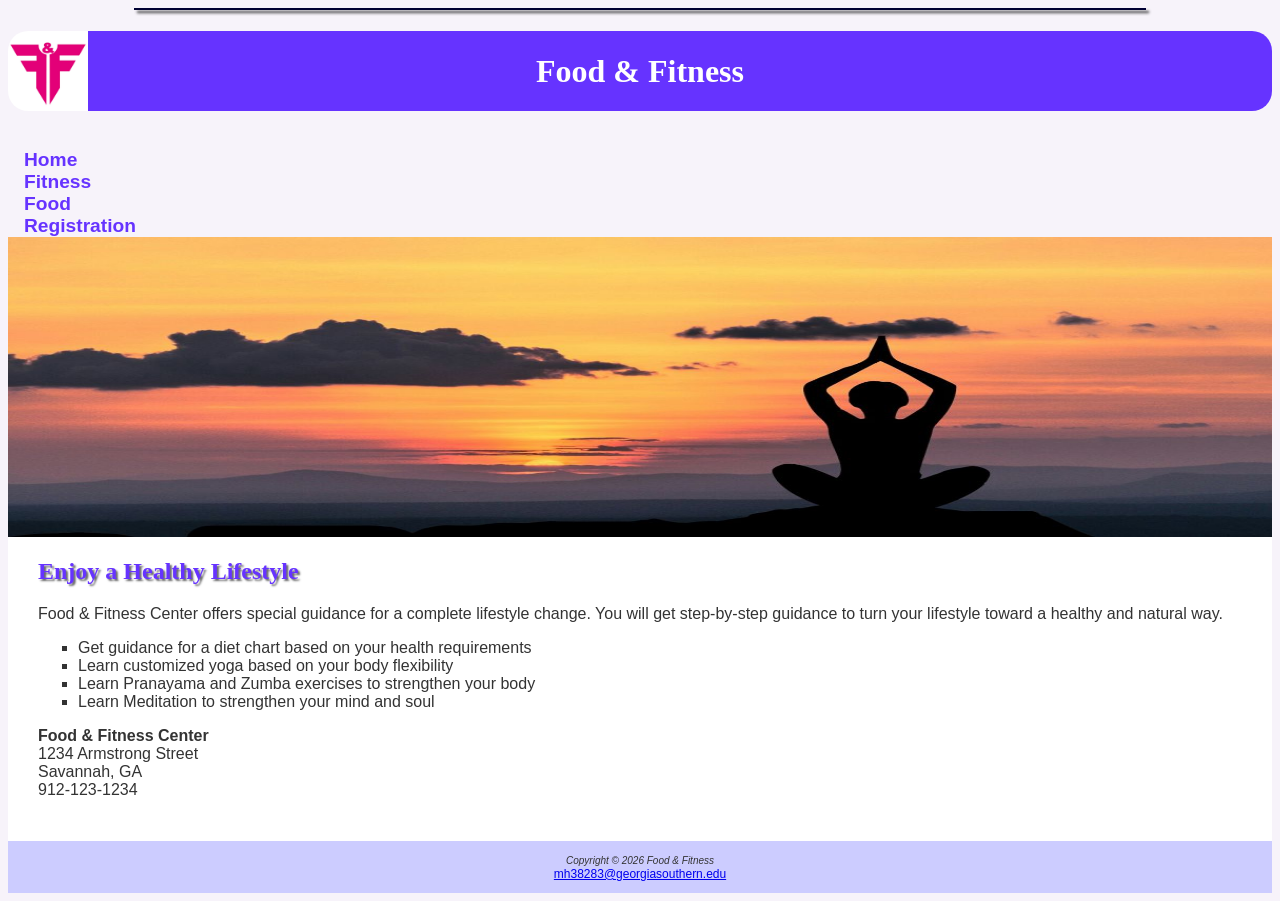
<file: index.html>
<!doctype html>
<html lang="en">
<head>  
    <title>Food & Fitness</title>
    <meta charset="UTF-8">
    <link rel="stylesheet" href="style.css">
    <link rel="icon" href="images/favicon.ico" type="image/x-icon">
</head> 

<body>
    <div id="cover"></div>
        
    <header>
        <h1>Food & Fitness</h1>
    </header>   
         
    <nav>
        <ul> 
            <li><a href="index.html">Home</a></li>
            <li><a href="Fitness.html">Fitness</a></li>
            <li><a href="Food.html">Food</a></li>
            <li><a href="registration.html">Registration</a></li>
        </ul>   
    </nav>

    <div id="homeimg"></div>

    <main>
        <h2>Enjoy a Healthy Lifestyle</h2>

        <p>
            Food & Fitness Center offers special guidance for a complete lifestyle change.
            You will get step-by-step guidance to turn your lifestyle toward a healthy and natural way.
        </p>

         <iframe width="300px"weight="250px"src="https://www.youtube.com/embed/rt1bsoOukjI?si=IRG7dG6Ps_mIfSBG" title="YouTube video player" frameborder="0" allow="accelerometer; autoplay; clipboard-write; encrypted-media; gyroscope; picture-in-picture; web-share" referrerpolicy="strict-origin-when-cross-origin" allowfullscreen></iframe>
<script>
        document.write("<ul>");
            document.write("<li> Get guidance for a diet chart based on your health requirements</li>")
            document.write("<li> Learn customized yoga based on your body flexibility</li>")
            document.write("<li> Learn Pranayama and Zumba exercises to strengthen your body</li>")
            document.write("<li> Learn Meditation to strengthen your mind and soul</li>")
        document.write("</ul>");
</script>
        <div>
            <strong>Food & Fitness Center</strong><br>
            1234 Armstrong Street<br>
            Savannah, GA<br>
            912-123-1234
        </div>
    </main>
        
    <footer>
        <small>
            <i>
                Copyright &copy; 2026 Food & Fitness
            </i>
        </small>
        <br>
        <a href="mailto:mh38283@georgiasouthern.edu">
            mh38283@georgiasouthern.edu
        </a>
    </footer>

</body>
</html>
</file>
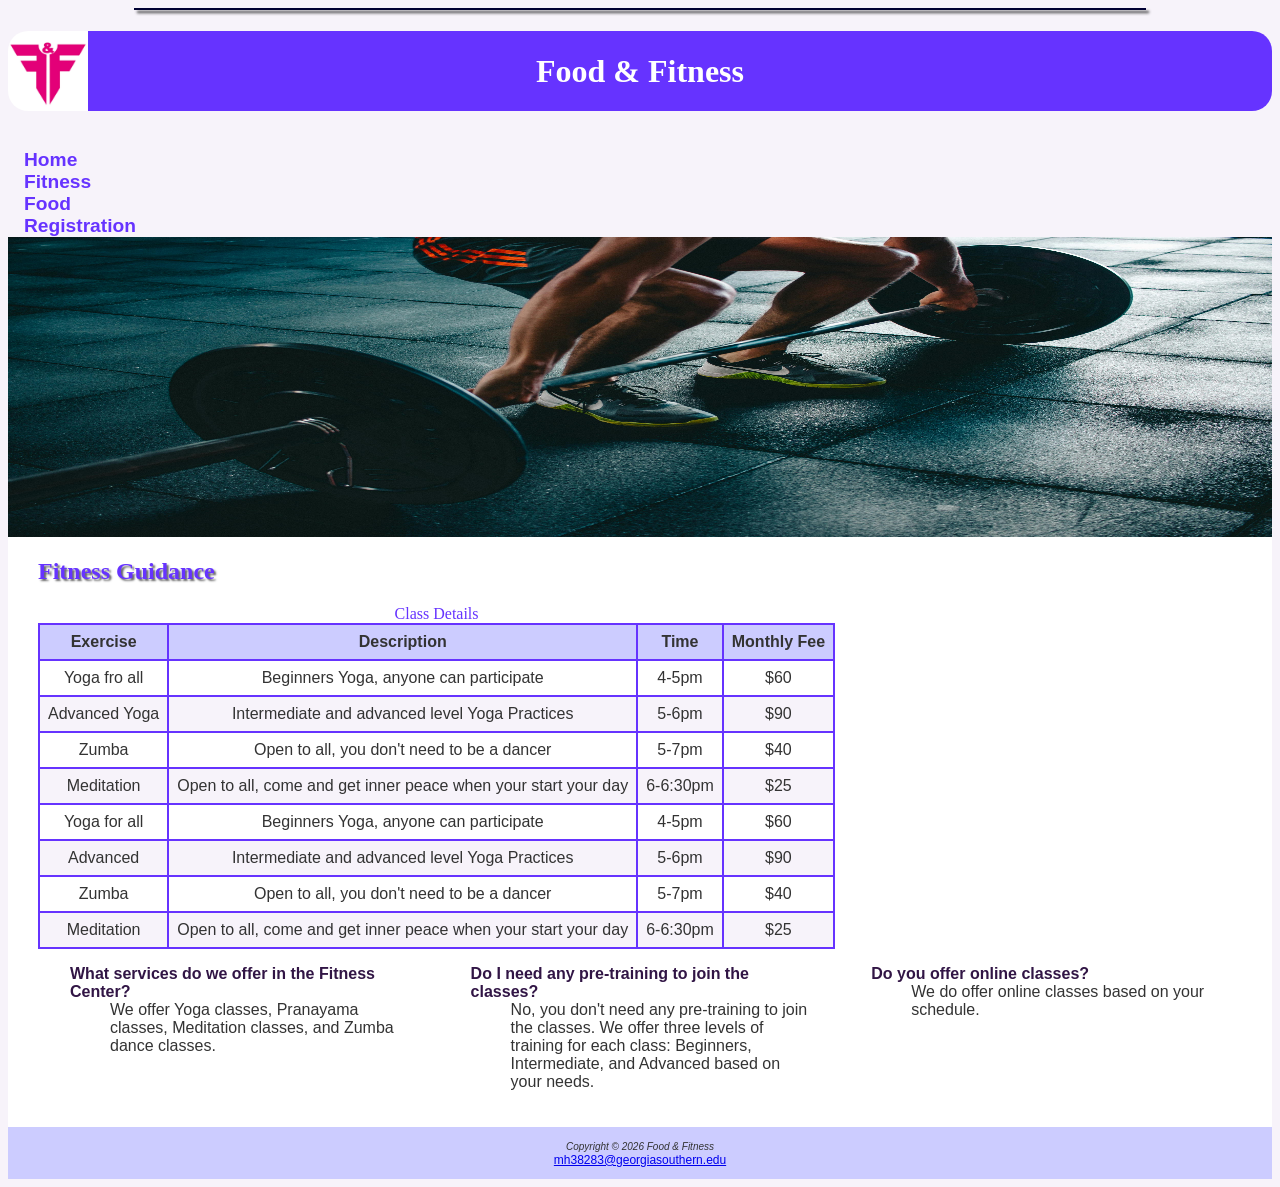
<file: Fitness.html>
<!doctype html>
<html lang="en">
<head>  
    <title>Food & Fitness</title>
    <meta charset="UTF-8">
    <link rel="stylesheet" href="style.css">
    <link rel="icon" href="images/favicon.ico" type="image/x-icon">
</head> 

<body>
    <div id="cover"></div>

    <header>
        <h1>Food & Fitness</h1>
    </header>   

    <nav>
        <ul> 
            <li><a href="index.html">Home</a></li>
            <li><a href="Fitness.html">Fitness</a></li>
            <li><a href="Food.html">Food</a></li>
            <li><a href="registration.html">Registration</a></li>
        </ul>
    </nav>

    <div id="fitnessimg"></div>

    <main>
        <h2>Fitness Guidance</h2>
<script>
    var Exercises = ["Yoga fro all","Advanced Yoga", "Zumba", "Meditation"];
    var Descriptions = ["Beginners Yoga, anyone can participate", "Intermediate and advanced level Yoga Practices", "Open to all, you don't need to be a dancer", "Open to all, come and get inner peace when your start your day"];
    var Times = ["4-5pm", "5-6pm", "5-7pm", "6-6:30pm"];
    var Prices = ["$60", "$90", "$40", "$25"];
</script>
        <table>
            <caption> Class Details </caption>
            <tr>
                <th> Exercise </th>
                <th> Description </th>
                <th> Time </th>
                <th> Monthly Fee </th>
            </tr>

            <tr>
                <td>
                    <script>
                            document.write(Exercises[0]);

                    </script>    
                </td>
                <td>
                    <script>
                            document.write(Descriptions[0]);

                    </script>    
                </td>
                <td>
                    <script>
                            document.write(Times[0]);

                    </script>    
                </td>
                <td>
                    <script>
                            document.write(Prices[0]);

                    </script>    
                </td>
            </tr>
            <tr>
                <td>
                    <script>
                            document.write(Exercises[1]);

                    </script>    
                </td>
                <td>
                    <script>
                            document.write(Descriptions[1]);

                    </script>    
                </td>
                <td>
                    <script>
                            document.write(Times[1]);

                    </script>    
                </td>
                <td>
                    <script>
                            document.write(Prices[1]);

                    </script>    
                </td>
            </tr>
            <tr>
                <td>
                    <script>
                            document.write(Exercises[2]);

                    </script>    
                </td>
                <td>
                    <script>
                            document.write(Descriptions[2]);

                    </script>    
                </td>
                <td>
                    <script>
                            document.write(Times[2]);

                    </script>    
                </td>
                <td>
                    <script>
                            document.write(Prices[2]);

                    </script>    
                </td>
            </tr>
            <tr>
                <td>
                    <script>
                            document.write(Exercises[3]);

                    </script>    
                </td>
                <td>
                    <script>
                            document.write(Descriptions[3]);

                    </script>    
                </td>
                <td>
                    <script>
                            document.write(Times[3]);

                    </script>    
                </td>
                <td>
                    <script>
                            document.write(Prices[3]);

                    </script>    
                </td>
            </tr>
                <td> Yoga for all </td>
                <td> Beginners Yoga, anyone can participate </td>
                <td> 4-5pm </td>
                <td> $60 </td>
            </tr>
            <tr>
                <td> Advanced </td>
                <td> Intermediate and advanced level Yoga Practices </td>
                <td> 5-6pm </td>
                <td> $90 </td>
            </tr>
            <tr>
                <td> Zumba </td>
                <td> Open to all, you don't need to be a dancer </td>
                <td> 5-7pm </td>
                <td> $40 </td>
            </tr>
            <tr>
                <td> Meditation </td>
                <td> Open to all, come and get inner peace when your start your day </td>
                <td> 6-6:30pm </td>
                <td> $25 </td>
            </tr>
        </table>

        <section>
            <dl>
                <dt><strong>What services do we offer in the Fitness Center?</strong></dt>
                <dd>
                    We offer Yoga classes, Pranayama classes, Meditation classes, and Zumba dance classes.
                </dd>
            </dl>
        </section>

        <section>
            <dl>
                <dt><strong>Do I need any pre-training to join the classes?</strong></dt>
                <dd>
                    No, you don't need any pre-training to join the classes. We offer three levels of training for each class: Beginners, Intermediate, and Advanced based on your needs.
                </dd>
            </dl>
        </section>

        <section>
            <dl>
                <dt><strong>Do you offer online classes?</strong></dt>
                <dd>
                    We do offer online classes based on your schedule.
                </dd>
            </dl>
        </section>
    </main>

    <footer>
        <small>
            <i>
                Copyright &copy; 2026 Food & Fitness
            </i>
        </small>
        <br>
        <a href="mailto:mh38283@georgiasouthern.edu">
            mh38283@georgiasouthern.edu
        </a>
    </footer>

</body>
</html>
</file>
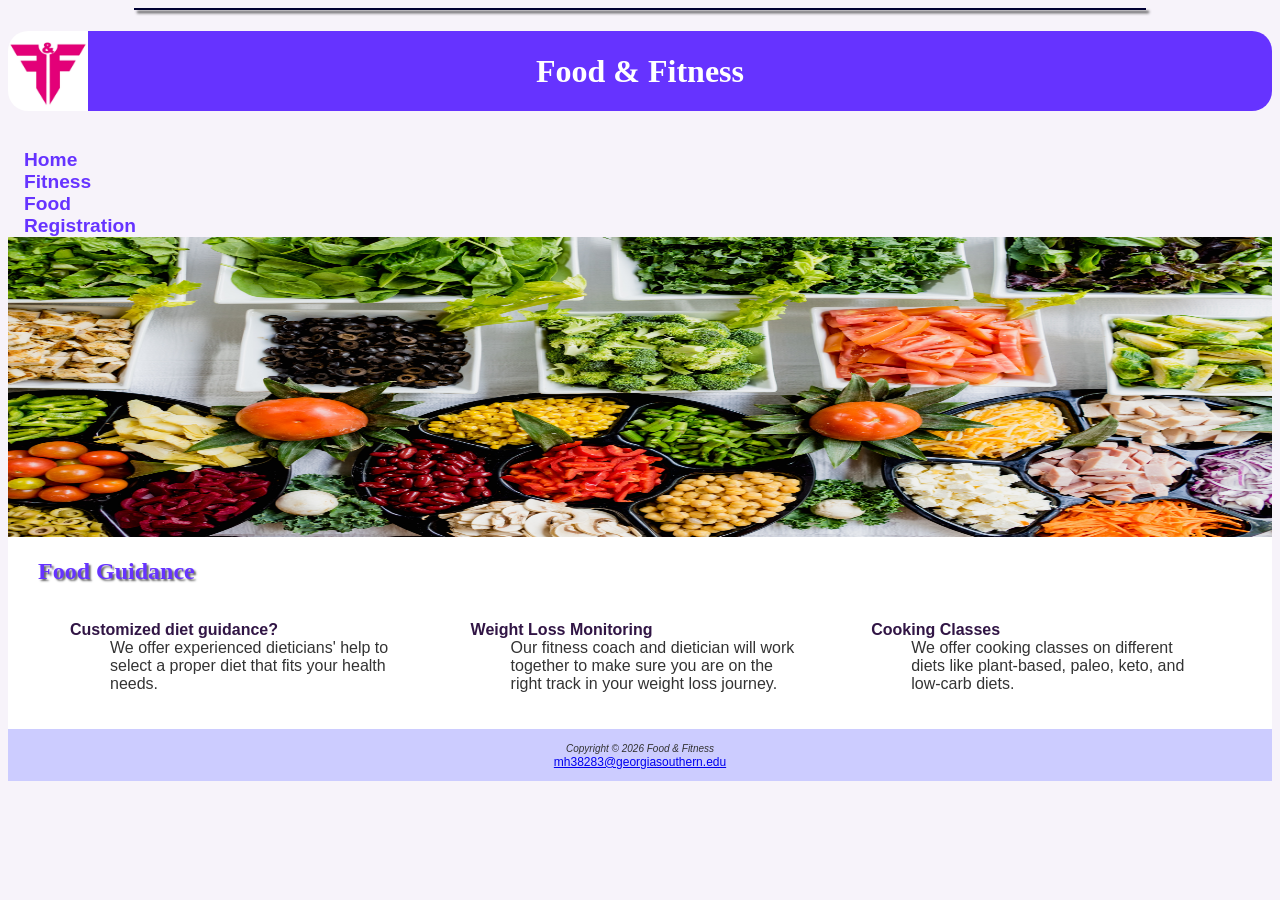
<file: Food.html>
<!doctype html>
<html lang="en">
<head>  
    <title>Food & Fitness :: Food</title>
    <meta charset="UTF-8">
    <link rel="stylesheet" href="style.css">
    <link rel="icon" href="images/favicon.ico" type="image/x-icon">
</head> 

<body>
    <div id="cover"></div>

    <header>
        <h1>Food & Fitness</h1>
    </header>   

    <nav>
        <ul> 
            <li><a href="index.html">Home</a></li>
            <li><a href="Fitness.html">Fitness</a></li>
            <li><a href="Food.html">Food</a></li>
            <li><a href="registration.html">Registration</a></li>
        </ul>
    </nav>

    <div id="foodimg"></div>

    <main>
        <h2>Food Guidance</h2>

        <section id="diet">
            <dl>
                <dt><strong>Customized diet guidance?</strong></dt>
                <dd>
                    We offer experienced dieticians' help to select a proper diet that fits your health needs.
                </dd>
            </dl>
        </section>

        <section id="Fitness">
            <dl>
                <dt><strong>Weight Loss Monitoring</strong></dt>
                <dd>
                    Our fitness coach and dietician will work together to make sure you are on the right track in your weight loss journey.
                </dd>
            </dl>
        </section>

        <section id="cooking">
            <dl>
                <dt><strong>Cooking Classes</strong></dt>
                <dd>
                    We offer cooking classes on different diets like plant-based, paleo, keto, and low-carb diets.
                </dd>
            </dl>
        </section>

        <script>

            document.getElementById('diet').addEventListener("click",function()
            {alert("You clicked the diet Guidence!");})

            document.getElementById('fitness').addEventListener("click",function()
            {alert("You clicked the Fitness Guidence!");})

            document.getElementById('cooking').addEventListener("click",function()
            {alert("You clicked the cooking Guidence!");},false)

        </script>
    </main>

    <footer>
        <small>
            <i>
                Copyright &copy; 2026 Food & Fitness
            </i>
        </small>
        <br>
        <a href="mailto:mh38283@georgiasouthern.edu">
            mh38283@georgiasouthern.edu
        </a>
    </footer>

</body>
</html>
</file>
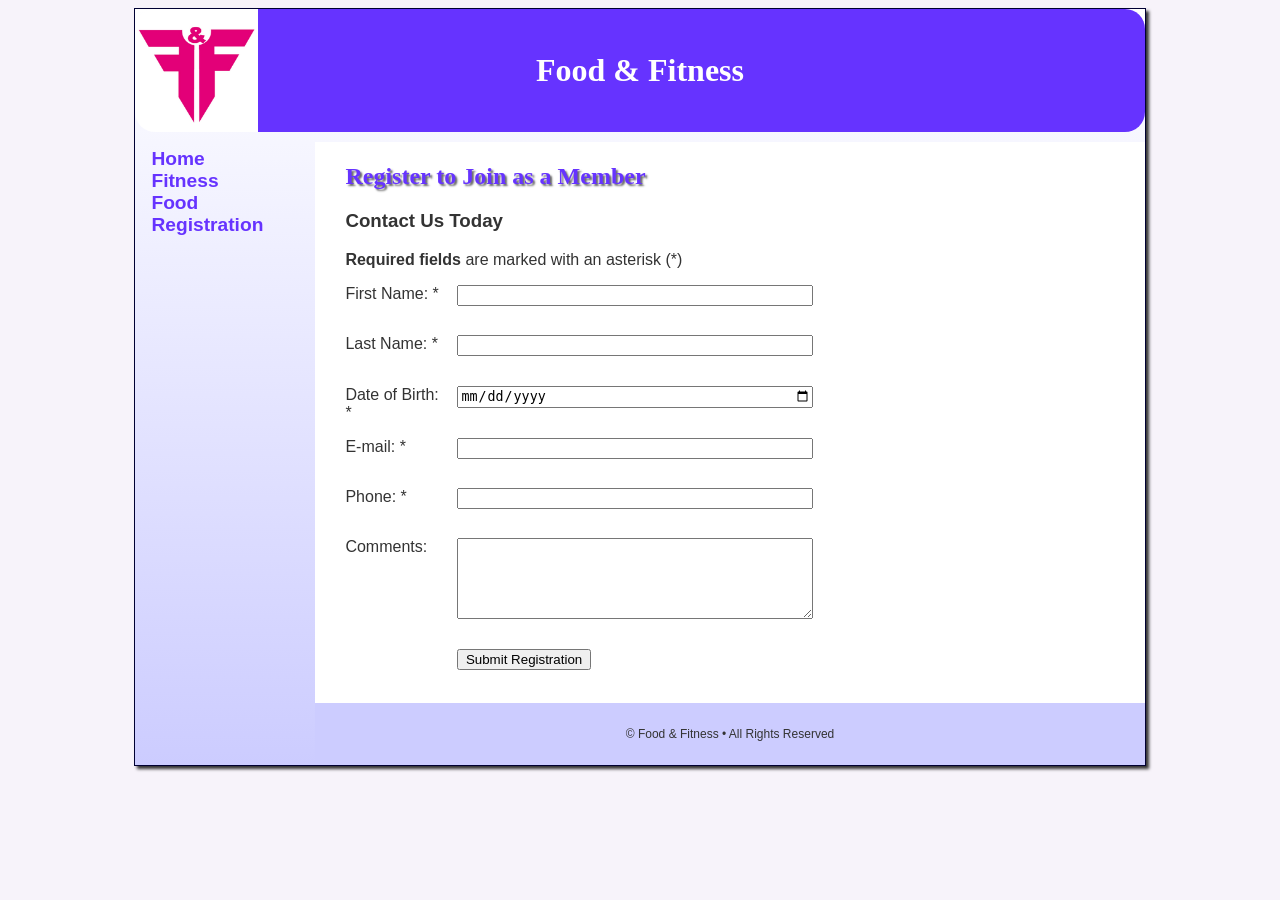
<file: registration.html>
<!DOCTYPE html>
<html lang="en">
<head>
    <meta charset="UTF-8">
    <meta name="viewport" content="width=device-width, initial-scale=1.0">
    <title>Registration - Food & Fitness</title>
    <link href="style.css" rel="stylesheet">
    <link rel="icon" href="images/favicon.ico" type="image/x-icon">
</head>

<body>
    <div id="cover">
        <header>
            <h1>Food & Fitness</h1>
        </header>

        <nav>
            <ul>
                <li><a href="index.html">Home</a></li>
                <li><a href="Fitness.html">Fitness</a></li>
                <li><a href="Food.html">Food</a></li>
                <li><a href="registration.html">Registration</a></li>
            </ul>
        </nav>

        <main>
            <h2>Register to Join as a Member</h2>
            <h3>Contact Us Today</h3>
            <p><strong>Required fields</strong> are marked with an asterisk (*)</p>

            <form method="post" action="https://webdevbasis.net/scripts/pacific.php" onsubmit="alert('Thanks for submitting for the information')">

                <label for="myFName">First Name: <span class="required">*</span></label>
                <input type="text" id="myFName" name="myFName" required>

                <label for="myLName">Last Name: <span class="required">*</span></label>
                <input type="text" id="myLName" name="myLName" required>

                <label for="myDOB">Date of Birth: <span class="required">*</span></label>
                <input type="date" id="myDOB" name="myDOB" required>

                <label for="myEmail">E-mail: <span class="required">*</span></label>
                <input type="email" id="myEmail" name="myEmail" required>

                <label for="myPhone">Phone: <span class="required">*</span></label>
                <input type="tel" id="myPhone" name="myPhone" required>

                <label for="myComments">Comments:</label>
                <textarea id="myComments" name="myComments" rows="5" cols="50"></textarea>

                <input type="submit" value="Submit Registration">
            </form>
        </main>

        <footer>
            <p>&copy; Food & Fitness • All Rights Reserved</p>
        </footer>
    </div>
</body>
</html>
</file>
<file: style.css>
*{box-sizing: border-box;}

body {
    font-family: Arial, Helvetica, sans-serif;
    background-color: #f7f3fa;
    color: #333333; 
    
}
   
header {
    background-color: #6633ff;
    color: #fff;
    background-image: url(images/logof.png);
    background-position: left;
    background-repeat: no-repeat;
    background-size: contain;
    line-height: 500%;
    text-align: center;
    border-radius: 20px;
}


nav {
    text-align: center;
    font-weight: bold;
    margin-top: 0;
}

nav ul{
       list-style-type: none;
       padding-left: 0;
       font-size: 1.2em;
       margin: 0;
}

nav li{border-bottom: 1px solid #6633ff;}
nav a{text-decoration: none;
      transition:color 3s ease-in;}
nav a:link{color: #6633ff;}
nav a:hover{color: #a52a2a;}


main {
    padding: 1px 20px 20px 20px;
    display: block;
    padding-left: 30px;
    background-color: #fff;
    overflow: auto;
}


footer {
    background-color: #ccccff;
    text-align: center;
    font-size: 75%;
    padding:1em;
}

h1{
    font-family: Georgia, 'Times New Roman', Times, serif;}

h2{
    color:#6633ff;
    font-family: Georgia, 'Times New Roman', Times, serif;
    text-shadow: 2px 2px 2px #666;}


ul{list-style-type: square;}

dt{color: #311545;}
.name{color: #8548b3;}
#address{color: #675d6e;}

#homeimg {
    background-image:url(images/home.jpg);
    height: 300px;
    background-repeat: no-repeat;
    background-size: 100% 100%;
    background-position: center;
}

#foodimg {
    background-image:url(images/food.jpg);
    height: 300px;
    background-repeat: no-repeat;
    background-size: 100% 100%;
    background-position: center;
}

#fitnessimg {
    background-image:url(images/fitness.jpg);
    height: 300px;
    background-repeat: no-repeat;
    background-size: 100% 100%;
    background-position: center;
}



@media (min-width: 1024px) {
    nav {text-align: left;
         padding-left: 1em;
         padding-top: 1em; }
    #cover{
        margin:auto;
        width: 80%;
        box-shadow: 3px 3px 3px #333;
        background-image: linear-gradient(to bottom,#fff,#ccccff);
        background-repeat: no-repeat;
        border: 1px solid #003;
        display: grid;
        grid-template-columns: 180px auto;
        grid-template-rows: auto;
    }
    section {
        float: left;
        width: 33%;
        padding-left: 2em;
        padding-right: 2em;
}

    header{grid-row: 1/2; grid-column: 1/3;}
    nav{grid-row: 2/5; grid-column: 1/2;}
    div{grid-row: 2/3; grid-column: 2/3;}
    main{grid-row: 3/4; grid-column: 2/3;}
    footer{grid-row: 4/5; grid-column: 2/3;}
    nav li{border-bottom: 0px;}
}

table {
    border: 2px solid #6633ff;
    border-collapse: collapse;
}

td,th {
    border: 2px solid #6633ff;
    padding: 0.5em;
    text-align: center;
}

tr:nth-of-type(odd) {

    background-color: #f7f3fa;
}
th{
    background-color: #ccccff;
}

caption{
    font-weight: border;
    text-align: center;
    color: #6633ff;
    font-family: Georgia, 'Times New Roman', Times, serif;
}

iframe{
    float: right; margin: 1em;
}

form{
    display: flex; flex-flow: column nowrap;

}

input, textarea{margin-bottom: 1em;}

form{
    display: grid; 
    grid-gap: 1em;
    grid-template-columns: 6em 1fr; 
    grid-template-rows: auto; 
    width: 60%;

}

input[ type="submit"]{ 
    grid-column:2/3;
    width: 10em;

}
</file>
